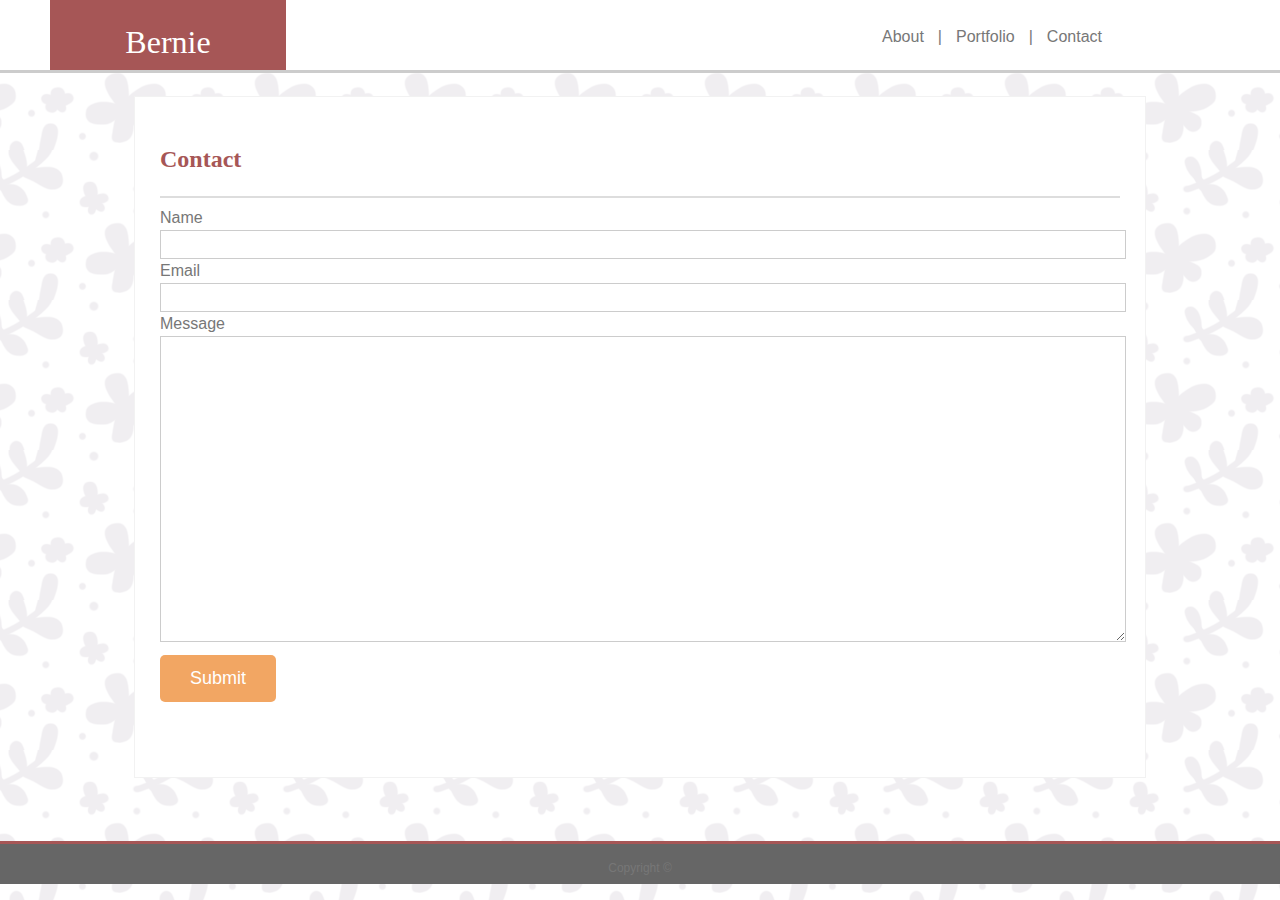
<file: contact.html>
<!DOCTYPE html>
<html lang="en">

<head>
    <meta charset="UTF-8">
    <meta name="viewport" content="width=device-width, initial-scale=1.0">
    <meta http-equiv="X-UA-Compatible" content="ie=edge">
    <title>Bernie's Portfolio</title>
    <link rel="stylesheet" href="https://use.fontawesome.com/releases/v5.1.0/css/all.css" integrity="sha384-lKuwvrZot6UHsBSfcMvOkWwlCMgc0TaWr+30HWe3a4ltaBwTZhyTEggF5tJv8tbt" crossorigin="anonymous">
    <link rel="stylesheet" type="text/css" href="assets/css/reset.css">
    <link rel="stylesheet" type="text/css" href="assets/css/style.css">
</head>

<body>
    <!-- Header -->
    <header>
        <div class="logo">
            <h1>Bernie</h1>
        </div>
        <div class="navigation">
            <a href="index.html">About</a>
            <span>|</span>
            <a href="portfolio.html">Portfolio</a>
            <span>|</span>
            <a href="contact.html">Contact</a>
        </div>
    </header>

    <!-- Content -->
    <div class="container">
        <h2>Contact</h2>
        <hr>
        <form>
            <div>
                <label for="name">Name</label>
                <br>
                <input type="text" name="user_name">
            </div>
            <div>
                <label for="mail">Email</label>
                <br>
                <input type="email" name="user_email">
            </div>
            <div>
                <label for="msg">Message</label>
                <br>
                <textarea type="text" name="user_message"></textarea>
            </div>
        </form>

        <div>
            <button type="submit">Submit <span style="color: #fff;"><i class="fab fa-github-alt"></i></button>
        </div>


    </div>
    <div class="push"></div>

    <!-- Footer -->
    <footer class="footer">
        <h6>Copyright &#169;</h6>
    </footer>

</body>

</html>
</file>
<file: assets/css/style.css>
/* HEADER */

header {
    margin: 0 auto;
    background-color: #fff;
    border-color: #ccc;
    border-width: 0px 0px 3px 0px;
    border-style: solid;
    height:70px;
    padding: 0 50px;
}

.logo{
    background-color: #A65656;
    color: #fff;
    width: 20%;
    float: left;
    height: 44px;
    padding-top: 26px;
}

.navigation{
    width: 80%;
    text-align: right;
    height:80px;
    margin: 0 auto;
    padding-top: 25px;
}

/* BODY AND CONTAINERS */

html, body {
    background-image: url("../images/flowerpower.png");
    height: 100%;
    margin: 0;
}

  .container {
    width:960px;
    background-color: #fff;
    border-style: solid;
    border-color:#F2F2F2;
    margin: 23px auto;
    padding: 25px;
    border-width: 1px;
    min-height: 70%;
}

footer{
    background-color:#666;
    color: #fff;
    text-align:center;
    height:50px;
    border-color: #A65656;
    border-width: 3px 0px 0px 0px;
    border-style: solid;
}

/* HEADINGS */

h1,h2,h3,h4,h5 {
    font-family: 'Georgia', Times, Times New Roman, serif;
}

p,a,span, h6, label {
    font-family: 'Arial', 'Helvetica Neue', Helvetica, sans-serif;
    color:#777777;
    line-height:1.5em;
}


h1{
    text-align: center;
    margin: 0 auto;
    font-size: 32px;
}

h2{
    color: #A65656;
    font-size: 24px;
    font-weight: bold;
    margin: 25px 0;
}

h6 {
    font-size: 12px;
    padding-top: 15px;
}

/* LINKS */

a{
    text-decoration: none;
    margin: 0px 10px;
}

a:hover {
    color: #F25D50;
}

/* DIVIDERS */

hr {
    border-color: #dddddd;
    border-style: solid;
}

/* TBO */

#myphoto {
    float: left; 
    margin: 15px; 
}                                                                                       

.bio{
    margin:25px;
}

.footer, .push {
  height: 40px;
}

img {
    width:100%;
    display: block;
    /* object-fit:cover; */
}



/* BUTTON */

button {
    padding: 10px 30px;
    color:#fff;
    margin: 10px 0 auto;
    background-color: #F2A663;
    border-width: 0px;
    border-radius: 5px;
    font-size: 18px;

}

button:hover {
    background-color: #F25D50;
}

/* FORM */

input, textarea {
    width: 100%;
    border-color: #ccc;
    border-width: 1px;
    border-style: solid;
}

input {
    min-height:25px;
}

textarea {
    min-height:300px;
}


/* PORTFOLIO */

.gal{
    /* display: flex; */
}

.posttag, .portfolio_post{
    text-align: center;
}

.posttag{ 
    position: absolute;
    background-color: #F2A663;
    width: 100%;
    height: 50px;
    color: #fff;
    bottom: 20px;
    line-height:50px;
    z-index: 5;
}

.posttag:hover{
    background-color: #F25D50;
}


.item {
    float: left;
    width: 33.3%;
    padding: 15px;
}

.gal::after {
    content:"";
    clear: both;
    display: table;
}


.project1{
    position: relative;
    height: 200px;
    background-size: cover;
    background-position:center center;
    background-image: url("../images/charisse-kenion-507276-unsplash.jpg");
}


.project2{
    position: relative;
    height: 200px;
    background-size: cover;
    background-position:center center;
    background-image: url("../images/brooke-lark-261287-unsplash.jpg");
}


.project3{
    position: relative;
    height: 200px;
    background-size: cover;
    background-position:center center;
    background-image: url("../images/mark-tegethoff-667351-unsplash.jpg");
}


.project4{
    position: relative;
    height: 200px;
    background-size: cover;
    background-position:center center;
    background-image: url("../images/alisa-anton-732931-unsplash.jpg");
}

.project5{
    position: relative;
    height: 200px;
    background-size: cover;
    background-position:center center;
    background-image: url("../images/nick-cooper-731675-unsplash.jpg");
}
</file>
